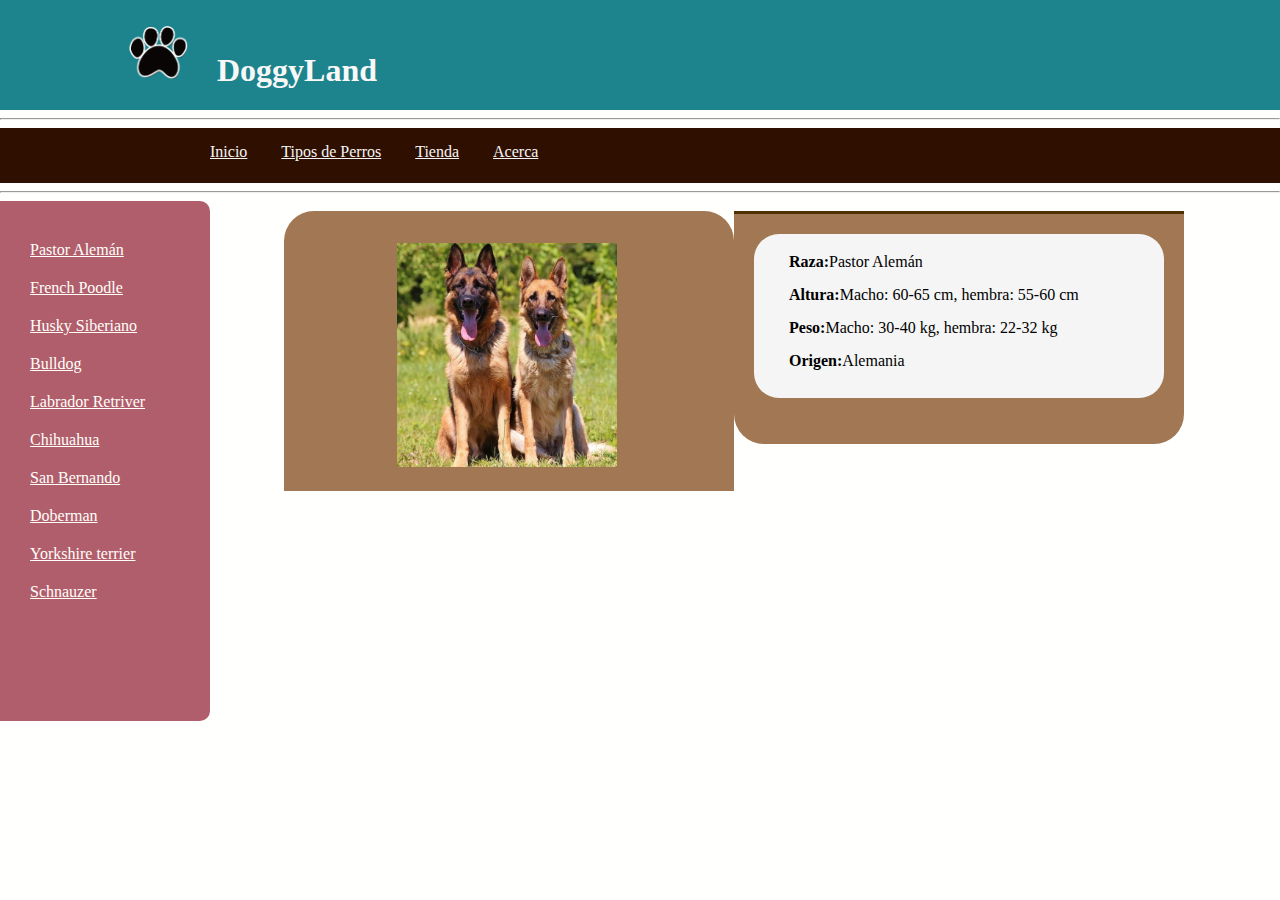
<file: index.html>
<!DOCTYPE html>
<html lang="es">
<head>
 <meta charset="UTF-8">
 <meta http-equiv="X-UA-Compatible" content="IE=edge">
 <meta name="viewport" content="width=device-width, initial-scale=1.0">
 <link rel="shortcut icon" href="Logo-Patita.png">
 <title>DoggyLand</title>
 <link href="style.css" rel="stylesheet">
</head>
<body>
    <header>
      <img src="Logo-Patita.png" alt="logo" id="Logo"> 
      <h1>
          DoggyLand
        </h1>
    </header>
    <hr/>
    <div id="nav">
      <nav>
          <a href="#">Inicio</a>
          <a href="#">Tipos de Perros</a>
          <a href="#">Tienda</a>
          <a href="#">Acerca</a>
      </nav>
    </div>
    <hr/>
 <div id="Perros" class="left">
   <div><a href="#">Pastor Alemán</a></div>
   <div><a href="#">French Poodle</a></div>
   <div><a href="#">Husky Siberiano</a></div>
   <div><a href="#">Bulldog</a></div>
   <div><a href="#">Labrador Retriver</a></div>
   <div><a href="#">Chihuahua</a></div>
   <div><a href="#">San Bernando</a></div>
   <div><a href="#">Doberman</a></div>
   <div><a href="#">Yorkshire terrier</a></div>
   <div><a href="#">Schnauzer</a></div>
 </div>
 <main>
    <div id="Info" class="right">
      <div id="Top">
        <img src="Imagen-pastor-alemán.jpg" alt="Imagen de Perro" width="220" height="200">
      </div>
      <div id="Bottom">
          <ul id="Caracteristicas">
              <li>
               <p><b>Raza:</b>Pastor Alemán</p>
              </li>
              <li>
               <p><b>Altura:</b>Macho: 60-65 cm, hembra: 55-60 cm</p>
              </li>
              <li>
                <p><b>Peso:</b>Macho: 30-40 kg, hembra: 22-32 kg</p>
              </li>
              <li>
                <p><b>Origen:</b>Alemania</p>
              </li>
          </ul>
      </div>
    </div>
 </main>
</body>
</html>
</file>
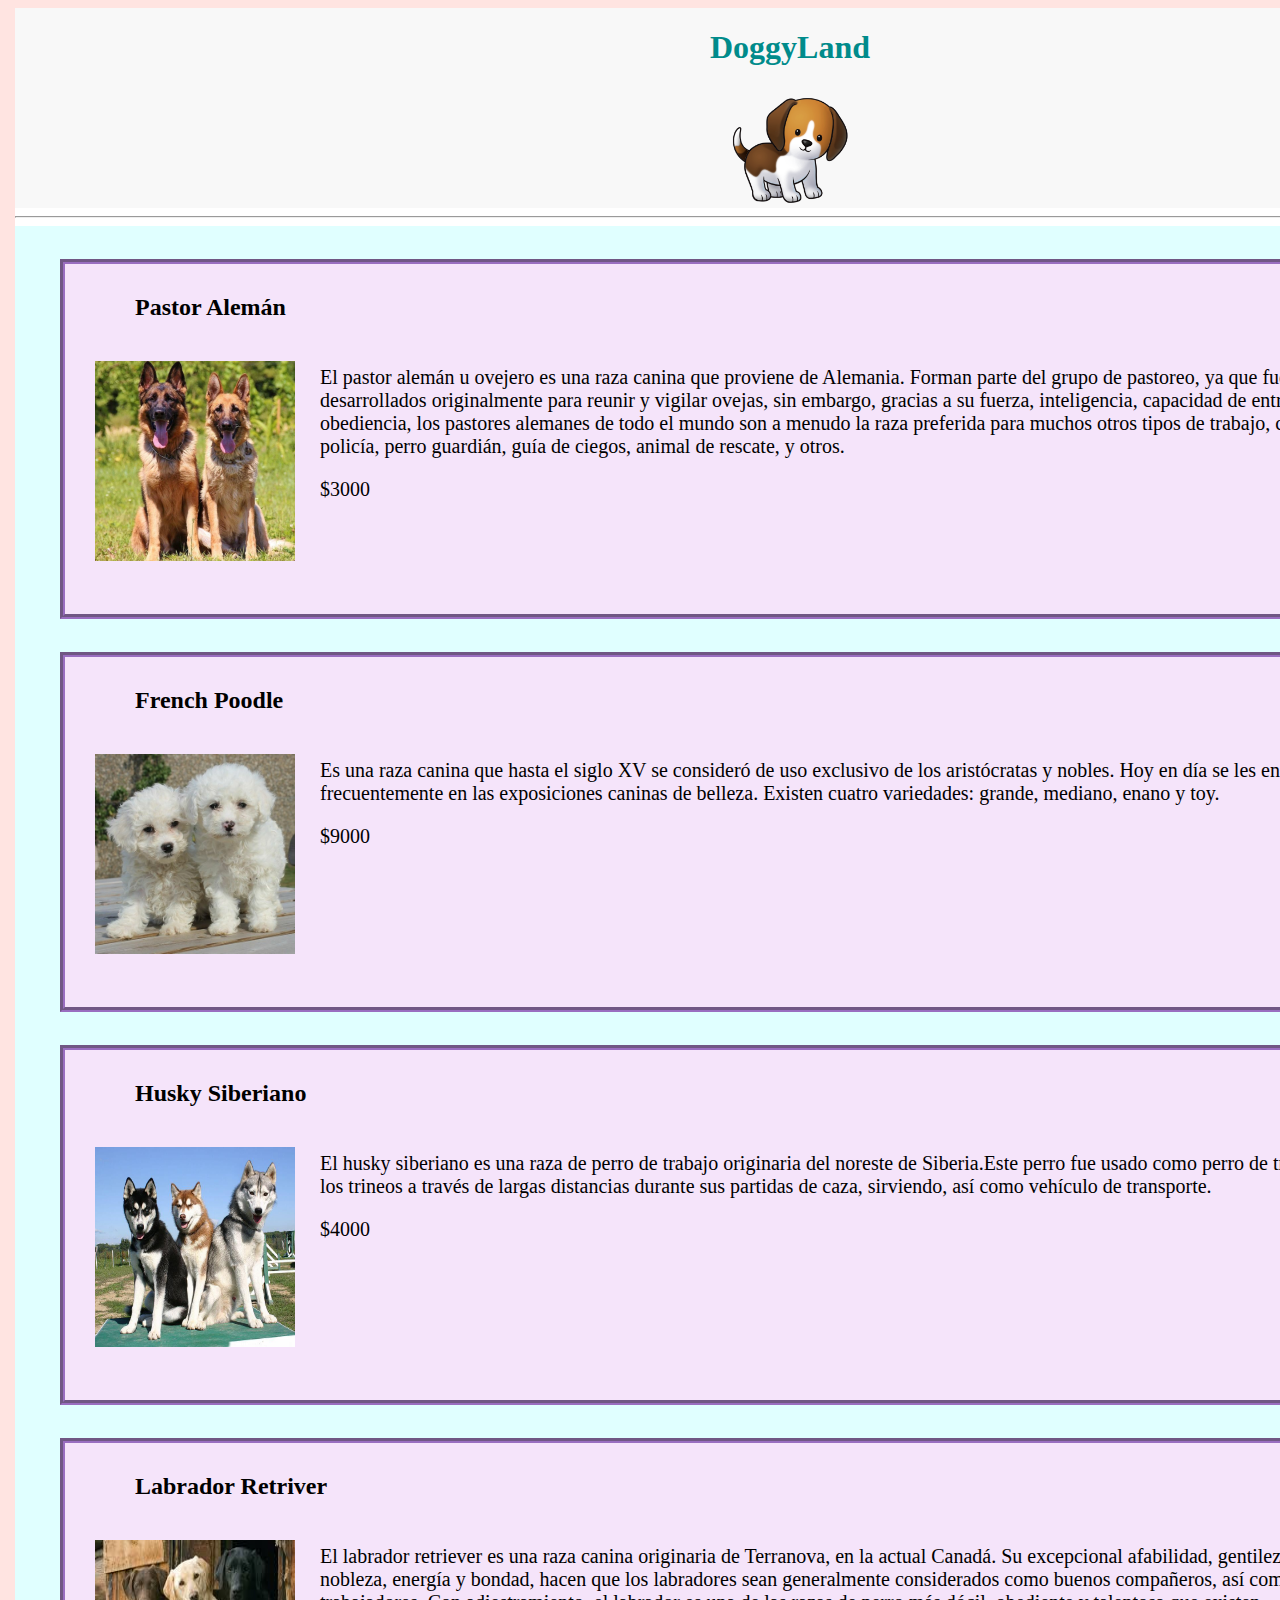
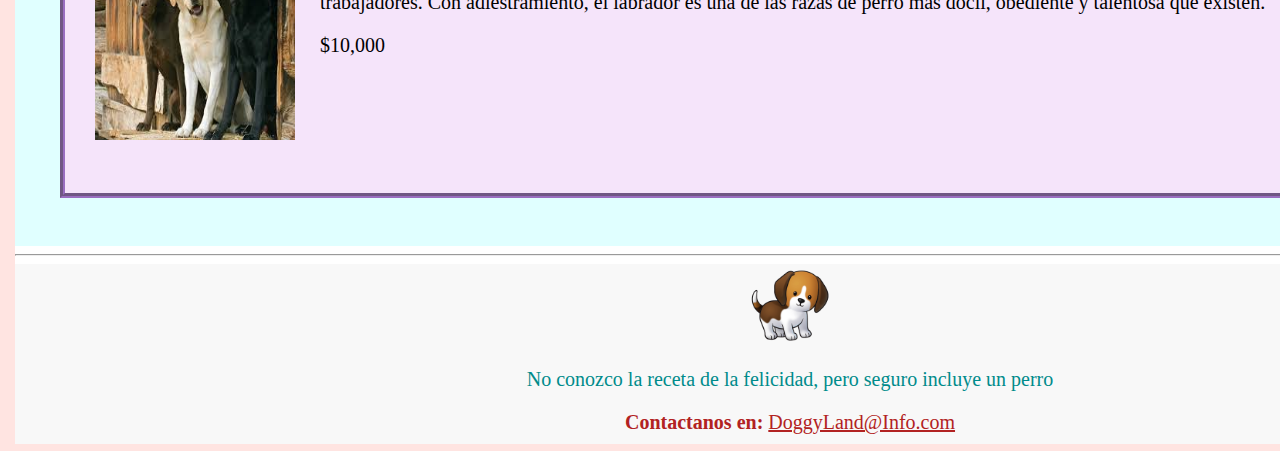
<file: Practica_HTML.html>
<!DOCTYPE html>
<html lang="es">
<head>
    <meta charset="UTF-8">
    <meta http-equiv="X-UA-Compatible" content="IE=edge">
    <meta name="viewport" content="width=device-width, initial-scale=1.0">
    <title>Practica Html</title>
    <link rel="shortcut icon" href="Logo-Patita.png">
    <style>
        .Secciones { 
            background-color: rgb(245, 228, 250);
            width: 1430px;
            margin-left: 45px;
            height: 330px;
            padding: 10px;
            margin-top: 15px;
            border-style: groove;
            border-color: rgba(117, 64, 170, 0.712);
            border-width: 5px;
        }
        p { 
            font-size: 20px;
        } 
        .ImagenSeccion  { 
          float: left;
          margin-left: 20px;
          margin-right: 25px;
        }    
        h2 { 
          margin-left: 60px;
        }
    </style>
</head>
<body style="background-color: mistyrose; font-family: Verdana;">
<div id="bloque-contenedor" style="background-color: white; width: 1550px; height: 2035px; margin-left: 7px;">

  <div id="Primer-bloque" style="background-color: rgb(248, 248, 248); width: 1550px; height: 200px; text-align: center; align-content: center;">

    <header>
        <h1 style="color:darkcyan;">DoggyLand</h1>
            <img src="Imagen-Perro.png" alt="Perro" width="120" height="120">
    </header>

  </div>

 <hr/>

  <div id="Segundo-Bloque" style="background-color: lightcyan; width: 1550px; height: 1620px;">
    <br>
    <div id="Primera-seccion" class="Secciones">
      <section>
        <h2>Pastor Alemán</h2>
        <p class="ImagenSeccion"><img src="Imagen-pastor-alemán.jpg" alt="Pastor Alemán" width="200" height="200"></p>
        <div style="padding: 5px; padding-right: 50px;">  
          <p>El pastor alemán u ovejero es una raza canina que proviene de Alemania.​ Forman parte del grupo de pastoreo, ya que fueron perros desarrollados originalmente para reunir y vigilar ovejas, sin embargo, gracias a su fuerza, inteligencia, capacidad de entrenamiento y obediencia,​ los pastores alemanes de todo el mundo son a menudo la raza preferida para muchos otros tipos de trabajo, como son: perro policía, perro guardián, guía de ciegos, animal de rescate, y otros.</p>
          <p>$3000</p>
        </div>
      </section>
    </div>
    <br>
    <div id="Segunda-seccion" class="Secciones">
      <section>
        <h2>French Poodle</h2>
        <p class="ImagenSeccion"><img src="Imagen-Poodle.jpg" alt="French Poodle" width="200" height="200"></p>
        <div style="padding: 5px; padding-right: 50px;">
          <p>Es una raza canina que hasta el siglo XV se consideró de uso exclusivo de los aristócratas y nobles. Hoy en día se les encuentra frecuentemente en las exposiciones caninas de belleza. Existen cuatro variedades: grande, mediano, enano y toy.</p>
          <p>$9000</p>
        </div>
      </section>
    </div>
    <br>
    <div id="Tercera-seccion" class="Secciones">
      <section>
        <h2>Husky Siberiano</h2>
        <p class="ImagenSeccion"><img src="Imagen-Husky.jpeg" alt="Husky Siberiano" width="200" height="200"></p>
        <div style="padding: 5px; padding-right: 50px;">
          <p>El husky siberiano es una raza de perro de trabajo originaria del noreste de Siberia.Este perro fue usado como perro de trabajo para tirar de los trineos a través de largas distancias durante sus partidas de caza, sirviendo, así como vehículo de transporte.</p>
          <p>$4000</p>
        </div>
      </section>
    </div>
    <br>
    <div id="Cuarta-seccion" class="Secciones">
      <section>
        <h2>Labrador Retriver</h2>
        <p class="ImagenSeccion"><img src="Imagen-Labrador.jpg" alt="Labrador Retriver" width="200" height="200"></p>
        <div style="padding: 5px; padding-right: 50px;">
          <p>El labrador retriever es una raza canina originaria de Terranova, en la actual Canadá. Su excepcional afabilidad, gentileza, inteligencia, nobleza, energía y bondad, hacen que los labradores sean generalmente considerados como buenos compañeros, así como fiables perros trabajadores. Con adiestramiento, el labrador es una de las razas de perro más dócil, obediente y talentosa que existen.</p>
          <p>$10,000</p>
        </div>
      </section>
    </div>

  </div>

<hr/>

  <div id="Tercer-bloque" style="background-color: rgb(248, 248, 248); width: 1550px; height: 180px; text-align: center;">

    <footer>
        <img src="Imagen-Perro.png" alt="Perro" width="80" height="80"> 
        <p style="color: darkcyan;">No conozco la receta de la felicidad, pero seguro incluye un perro</p>
        <p style="color: firebrick;"><b>Contactanos en:</b> 
            <a href="#" style="color: firebrick;"> DoggyLand@Info.com</a>
        </p>
    </footer>

  </div>

</div>
</body>
</html>
</file>
<file: style.css>
body { 
    margin: 0;
    font-family: 'Verdana';
    background-color: #fffffd;
  }
  header {
    background-color: #1d848d;
    color: rgb(248, 248, 248);
    padding: 0 10%;
  }
  header > h1 { 
    display: inline-block;
    margin-left: 25px;
  }
  #Logo { 
    width: 60px;
    margin-block-start: 25px;
  }
  nav { 
    margin: 20px 10%;
    margin-left: 180px;
    margin-top: 0px;
  }
  nav > a {
    padding: 0 15px;
    color: whitesmoke;
    background-color: #2f1000;
    border-radius: 20px;
    height: 50px;
    transition: 1s;
  }
  nav > a:hover { 
    background-color: gold;
    color: #2f1000;
  }
  #nav { 
    background-color: #2F1000;
    height: 25px;
    padding: 15px;
  }
  #Info { 
    margin-left: 5%;
  }
  #Top { 
    width: 450px;
    height: 280px;
    background-color: #a17754;
    float: inline-start;
    border-top-right-radius: 30px;
    border-top-left-radius: 30px;
  }
  #Bottom { 
    width: 450px;
    height: 230px;
    background-color: #a17754;
    border-top-color: #502f00;
    border-top-style: solid;
    border-top-width: 3px;
    border-bottom-right-radius: 30px;
    border-bottom-left-radius: 30px;
    float: inline-start;
  }
  #Top > img { 
    margin-top: 7%;
    margin-bottom: 7%;
    margin-left: 25%;
    margin-right: 25%;
    height: 80%;
  }
  ul { 
    padding: 0;
    padding-top: 4px;
    margin: 0;
    background-color: #f5f5f5;
    width: 410px;
    height: 160px;
    margin-left: 20px;
    margin-top: 20px;
    border-radius: 25px;
  }
  li { 
    list-style-type: none;
    margin-left: 30px;
    margin-top: 15px;
  }
  li > p { 
    margin: 5px;
  }
  #Perros { 
    width: 200px;
    height: 500px;
    background-color: #B15E6C;
    border-bottom-right-radius: 10px;
    border-top-right-radius: 10px;
  }
  #Perros > div { 
    margin-top: 20px;
  }
  #Perros > div > a { 
    color:#FFFFFA;
    text-align: center;
    margin-left: 10%;
  }
  .left {
    padding-left: 10px;
    padding-top: 20px;
    margin-left: 0px;
    float: left;
    position: relative;
}
.right {
    padding-top: 10px;
    padding-left: 10px;
    margin-left:10px;
    position: relative;
    float: left;
}
</file>
